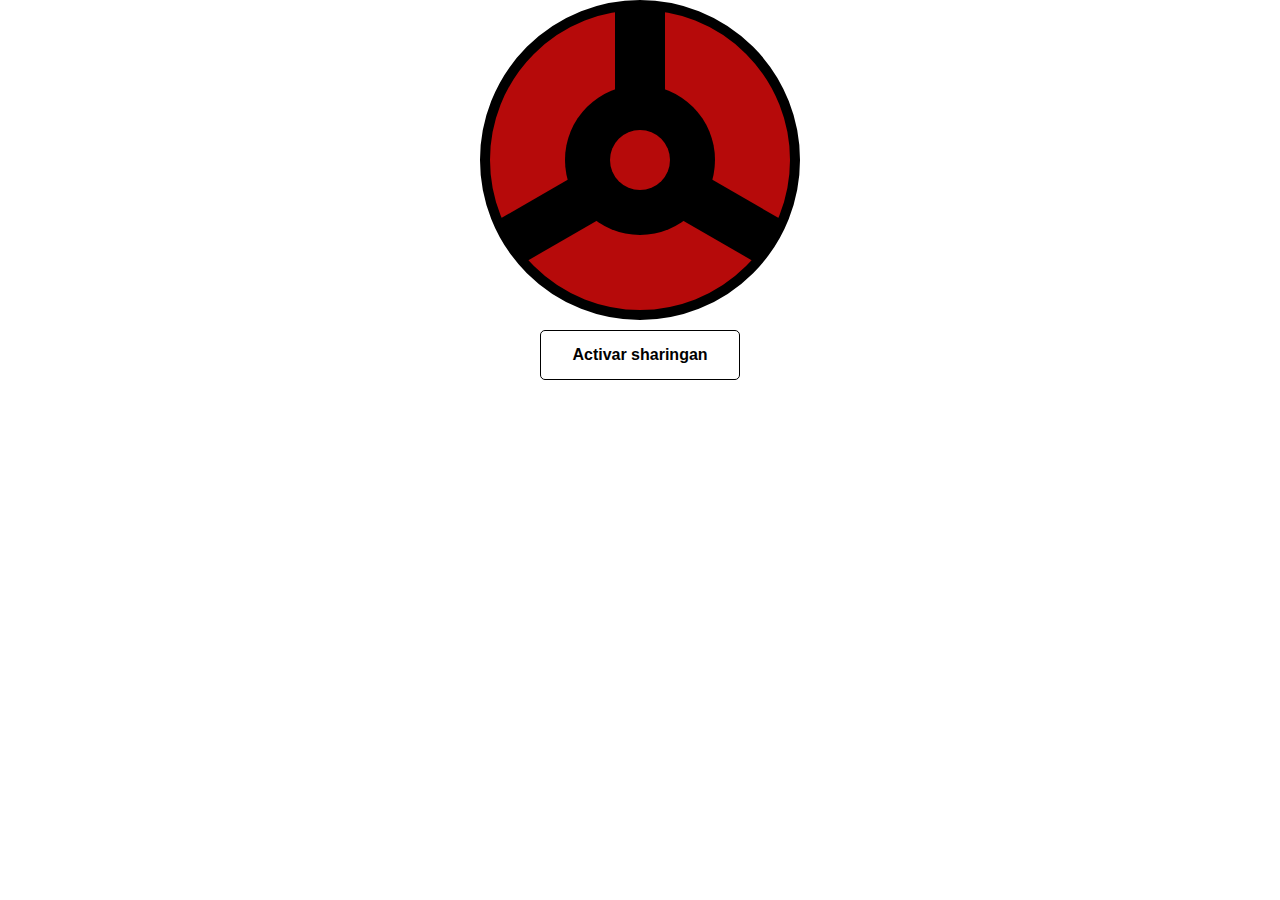
<file: Sharingan/index.html>
<!DOCTYPE html>
<html lang="en">
<head>
    <meta charset="UTF-8">
    <meta http-equiv="X-UA-Compatible" content="IE=edge">
    <meta name="viewport" content="width=device-width, initial-scale=1.0">
    <link rel="stylesheet" href="./css/style.css">
    <title>Sharingan</title>
</head>
<body>
    <div class="ojo">
        <div class="sharingan">
            <div class="azpa"></div>
            <div class="azpa azpa-1"></div>
            <div class="azpa azpa-2"></div>
        </div>
    </div>
    <div class="cont-boton">
        <button class="activar" onclick="location.reload()">Activar sharingan</button>
    </div>
</body>
</html>
</file>
<file: Sharingan/css/style.css>
* {
    margin: 0;
    padding: 0;
}

.ojo {
    color: #b60a0a;
    width: 300px;
    height: 300px;
    background-color: #b60a0a;
    border: 10px solid #000;
    border-radius: 50%;
    margin: auto;
    position: relative;
}

.sharingan {
    border-radius: 50%;
    position: absolute;
    inset: 0;
    animation: move 1s;
}

@keyframes move {
    0% {
        transform: scale(0) rotate(0);
    }
    100% {
        transform: scale(1) rotate(360deg);
    }
}

.sharingan:before {
    content: "";
    position: absolute;
    inset: 0;
    margin: auto;
    width: 50%;
    height: 50%;
    border-radius: 50%;
    background-color: #000;
    z-index: 100;
}

.sharingan::after {
    content: "";
    inset: 0;
    margin: auto;
    position: absolute;
    width: 60px;
    height: 60px;
    z-index: 200;
    border-radius: 60%;
    background-color: #b60a0a;
}

.azpa {
    position: absolute;
    top: -2px;
    height: 50%;
    right: 0;
    left: 0;
    margin: 0 auto;
    background-color: #000;
    width: 50px;
}

.azpa-1 {
    top: 120px;
    left: 132px;
    transform: rotate(120deg);
    transform-origin: center;
}

.azpa-2 {
    top: 120px;
    right: 132px;
    transform: rotate(-120deg);
    transform-origin: center;
}

.cont-boton {
    width: 100%;
    display: flex;
    flex-direction: row;
    align-items: center;
    justify-content: center;
}

.activar {
    width: 200px;
    height: 50px;
    color: #000;
    background: none;
    border: 1px solid #000;
    font-size: medium;
    font-weight: bold;
    transition: .5s ease;
    margin-top: 10px;
    border-radius: 5px;
}

.activar:hover {
    background-color: rgba(178, 0, 0, 0.7);
    font-size: 17px
}
</file>
